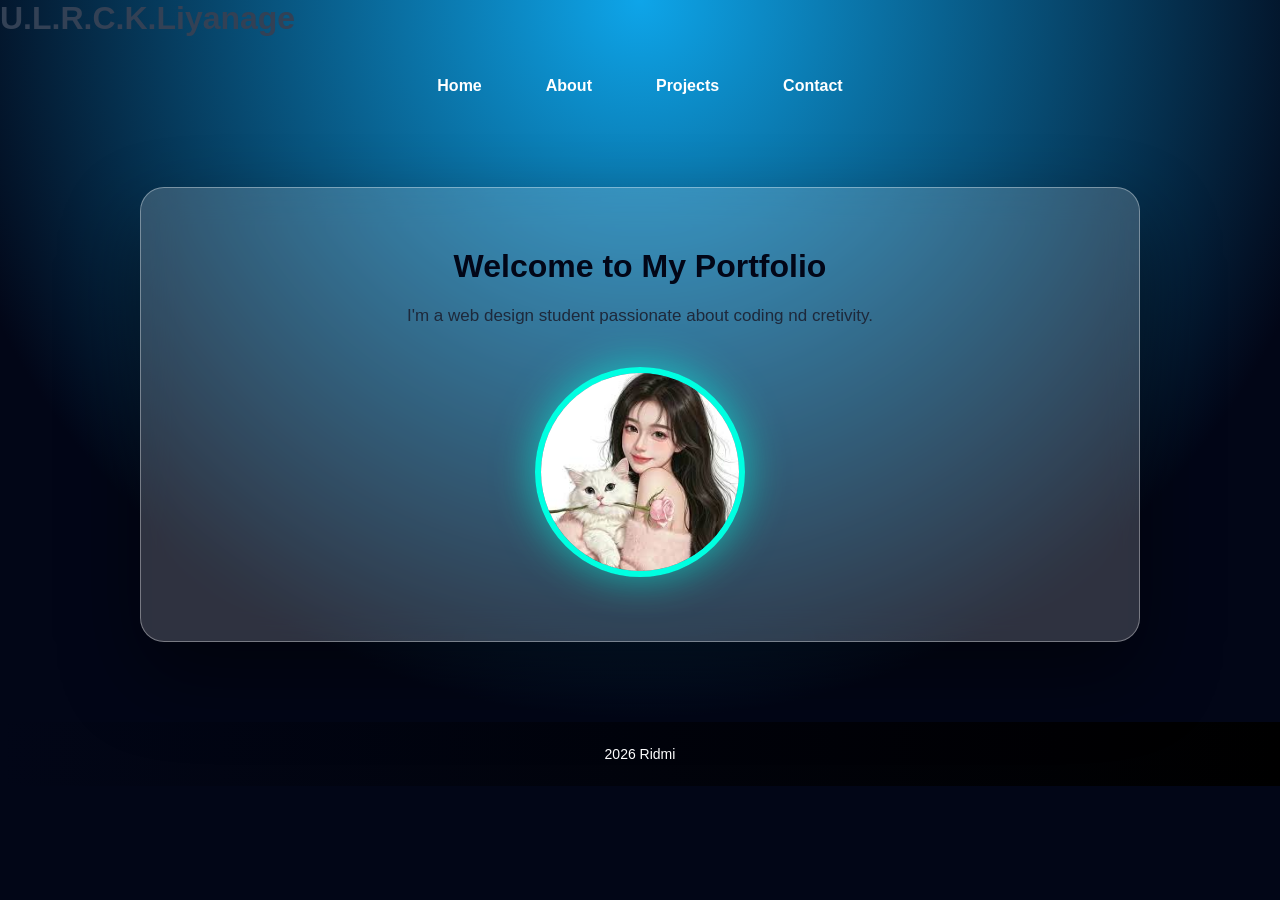
<file: index.html>
<!doctype html>
<html>
<head>
<meta charset="utf-8">
<title>My Portfolio</title>
	<link rel="stylesheet" href="style.css">
</head>
<body>
	<heder>
	<h1>U.L.R.C.K.Liyanage</h1>
	<nav>
      <a href="index.html">Home</a>
      <a href="About.html">About</a>
      <a href="projects.html">Projects</a>
      <a href="contact.html">Contact</a>
    </nav></heder>
	<section>
	<h2>Welcome to My Portfolio</h2>
	<p>I'm a web design student passionate about coding nd cretivity.</p>
	<p>
	<center></center></p>
	<img src="rithu.jpg" width="225" height="225" alt=""/></section>
	<footer>
<p>2026 Ridmi</p></footer>
	
</body>
</html>
</file>
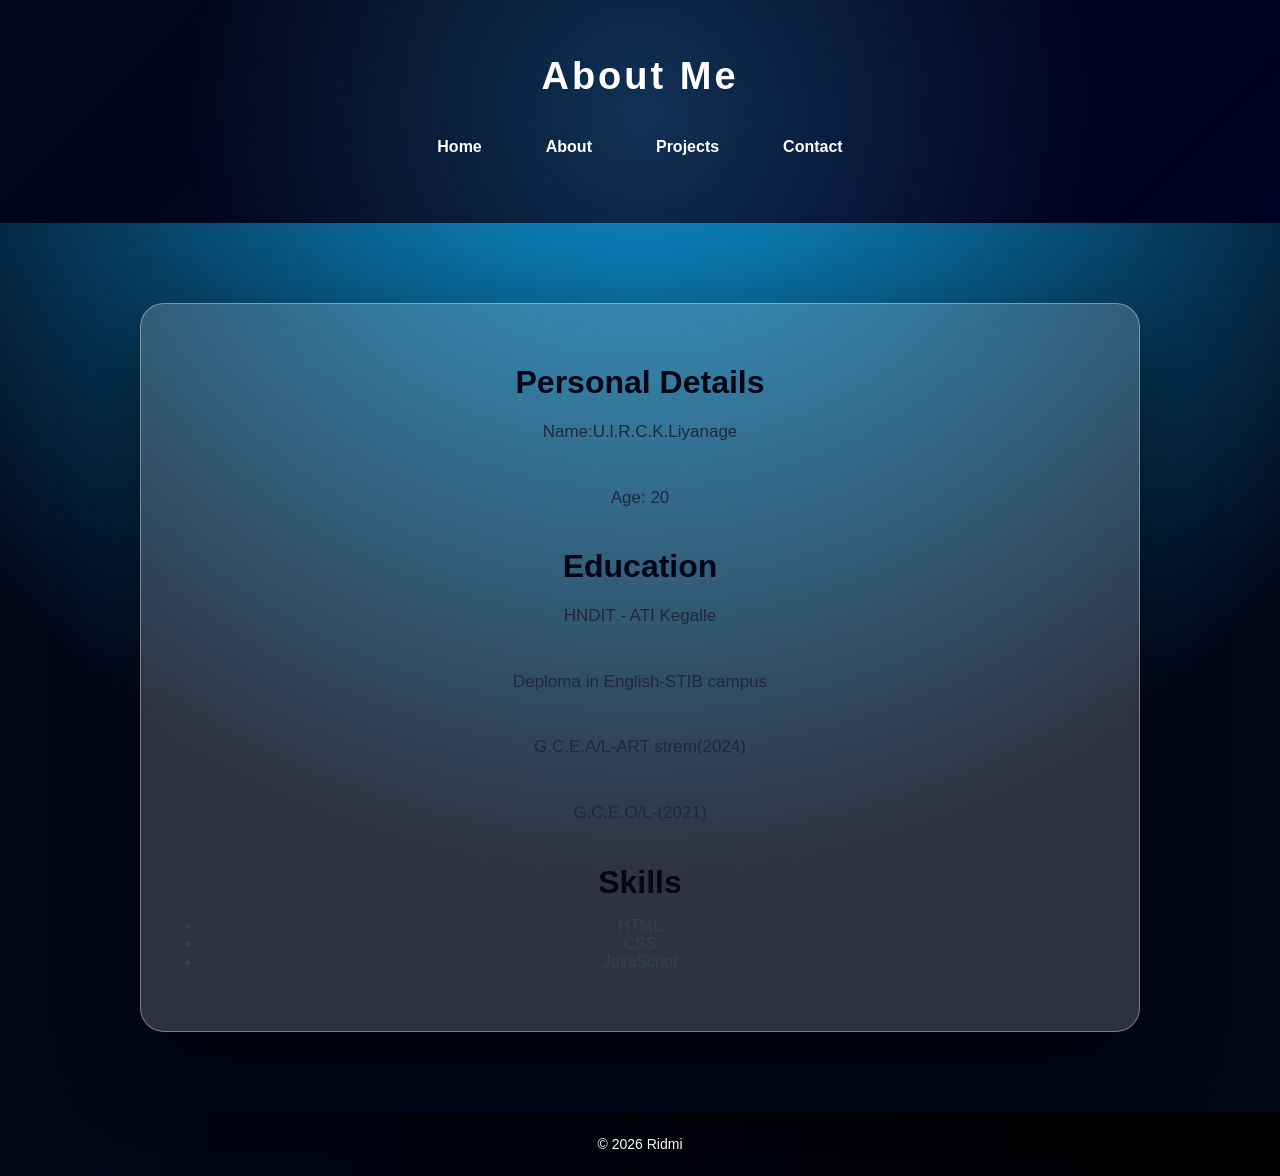
<file: About.html>
<!DOCTYPE html>
<html>
<head>
  <title>About Me</title>
  <link rel="stylesheet" href="style.css">
</head>
<body>
  <header>
    <h1>About Me</h1>
    <nav>
      <a href="index.html">Home</a>
      <a href="about.html">About</a>
      <a href="projects.html">Projects</a>
      <a href="contact.html">Contact</a>
    </nav>
  </header>

  <section>
    <h2>Personal Details</h2>
    <p>Name:U.l.R.C.K.Liyanage</p>
    <p>Age: 20</p>
<h2>Education</h2>
    <p>HNDIT - ATI Kegalle</p>
	  <p>Deploma in English-STIB campus</p>
	  <p> G.C.E.A/L-ART strem(2024) </p>
	  <p>G.C.E.O/L-(2021)</p>
    <h2>Skills</h2>
    <ul>
      <li>HTML</li>
      <li>CSS</li>
      <li>JavaScript</li>
    </ul>
  </section>

  <footer>
    <p>© 2026 Ridmi</p>
  </footer>
</body>
</html>
</file>
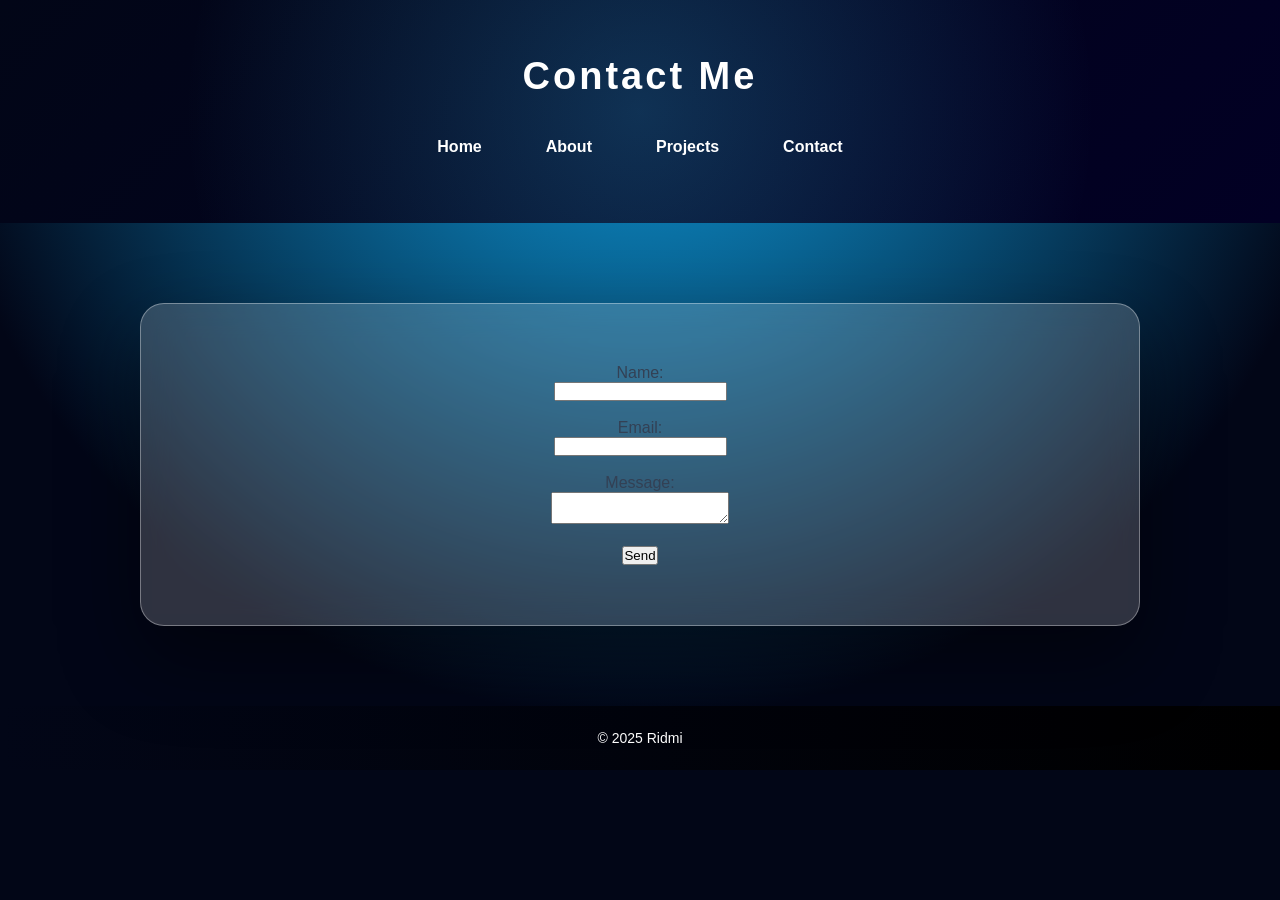
<file: contact.html>
<!DOCTYPE html>
<html>
<head>
  <title>Contact</title>
  <link rel="stylesheet" href="style.css">
</head>
<body>
  <header>
    <h1>Contact Me</h1>
    <nav>
      <a href="index.html">Home</a>
      <a href="about.html">About</a>
<a href="projects.html">Projects</a>
      <a href="contact.html">Contact</a>
    </nav>
  </header>

  <section>
    <form>
      <label>Name:</label><br>
      <input type="text" name="name"><br><br>
      <label>Email:</label><br>
      <input type="email" name="email"><br><br>
      <label>Message:</label><br>
      <textarea name="message"></textarea><br><br>
      <button type="submit">Send</button>
    </form>
  </section>

  <footer>
    <p>© 2025 Ridmi</p>
  </footer>
</body>
</html>
</file>
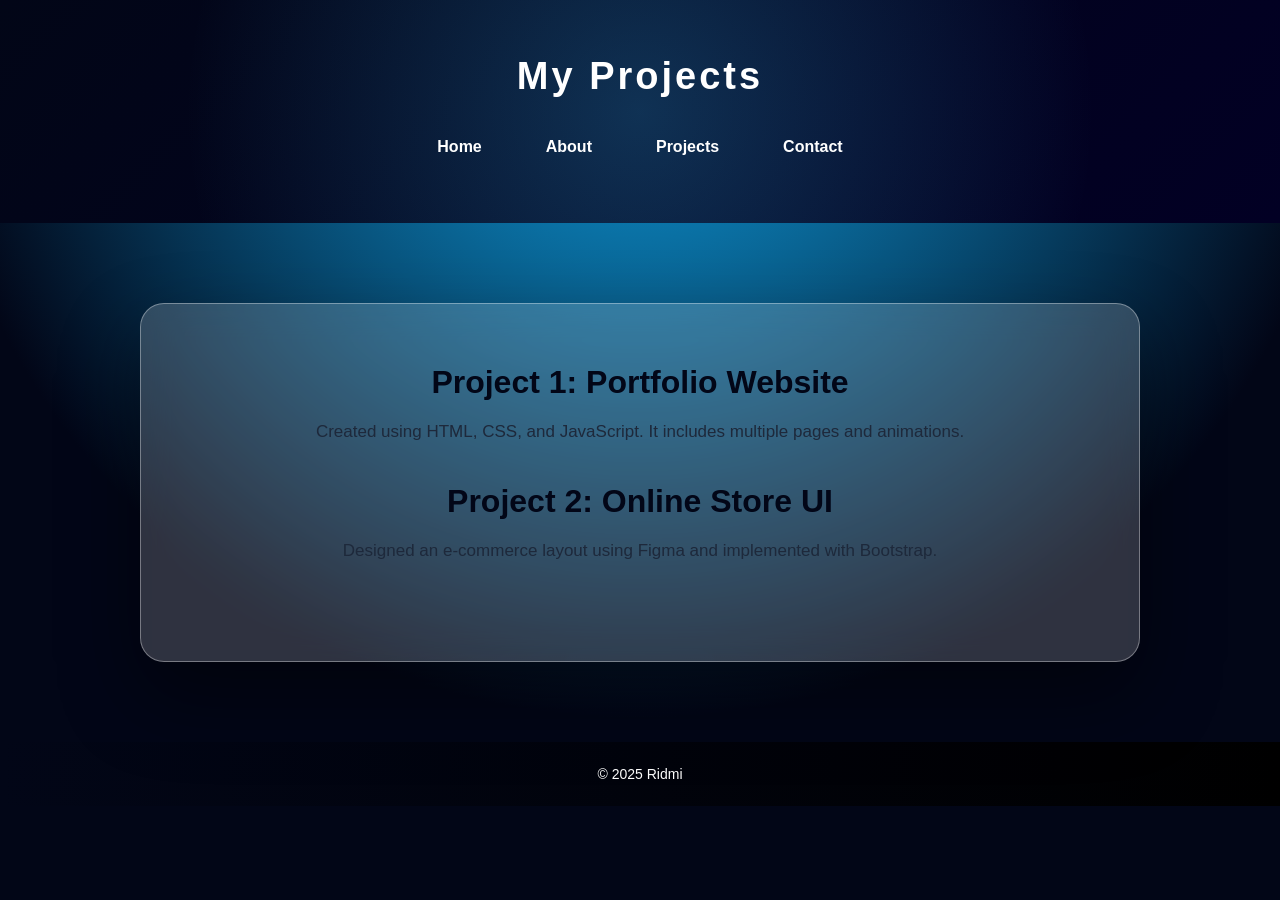
<file: Projects.html>
<!DOCTYPE html>
<html>
<head>
  <title>Project</title>
  <link rel="stylesheet" href="style.css">
</head>
<body>
  <header>
    <h1>My Projects</h1>
    <nav>
      <a href="index.html">Home</a>
      <a href="about.html">About</a>
      <a href="projects.html">Projects</a>
      <a href="contact.html">Contact</a>
    </nav>
  </header>

  <section>
    <h2>Project 1: Portfolio Website</h2>
    <p>Created using HTML, CSS, and JavaScript. It includes multiple pages and animations.</p>

    <h2>Project 2: Online Store UI</h2>
    <p>Designed an e-commerce layout using Figma and implemented with Bootstrap.</p>
  </section>

  <footer>
    <p>© 2025 Ridmi</p>
  </footer>
</body>
</html>
</file>
<file: style.css>
/* =========================
   GLOBAL RESET & VARIABLES
========================= */
:root {
  --primary: #00ffe1;
  --secondary: #8b5cf6;
  --accent: #38bdf8;
  --dark: #020617;
  --dark-light: #0f172a;
  --text: #334155;
  --white: #ffffff;
  --glass: rgba(255,255,255,0.18);
  --border-glass: rgba(255,255,255,0.35);
}

* {
  margin: 0;
  padding: 0;
  box-sizing: border-box;
}

/* =========================
   BODY
========================= */
body {
  font-family: 'Poppins', sans-serif;
  background: radial-gradient(circle at top, #0ea5e9, #020617 65%);
  color: var(--text);
  min-height: 100vh;
  animation: fadeIn 1.2s ease;
}

/* =========================
   HEADER
========================= */
header {
  background: linear-gradient(135deg, #020617, #020024);
  color: var(--white);
  padding: 55px 20px;
  text-align: center;
  position: relative;
  overflow: hidden;
}

header::after {
  content: "";
  position: absolute;
  inset: 0;
  background: radial-gradient(circle, rgba(56,189,248,0.25), transparent 70%);
  animation: glowMove 12s infinite linear;
}

header h1 {
  font-size: 38px;
  letter-spacing: 3px;
  position: relative;
  z-index: 1;
}

header h1 i {
  color: var(--primary);
}

/* =========================
   NAVIGATION
========================= */
nav {
  margin-top: 28px;
  display: flex;
  justify-content: center;
  gap: 32px;
  position: relative;
  z-index: 1;
}

nav a {
  color: var(--white);
  text-decoration: none;
  font-weight: 600;
  padding: 12px 16px;
  border-radius: 12px;
  display: flex;
  flex-direction: column;
  align-items: center;
  gap: 6px;
  transition: 0.35s ease;
}

nav a i {
  font-size: 22px;
  color: var(--accent);
}

nav a:hover {
  background: rgba(255,255,255,0.12);
  box-shadow: 0 0 20px rgba(0,255,225,0.45);
  transform: translateY(-4px);
}

/* =========================
   MAIN SECTION (GLASS)
========================= */
section {
  max-width: 1000px;
  margin: 80px auto;
  padding: 60px;
  text-align: center;

  background: var(--glass);
  backdrop-filter: blur(18px);
  border-radius: 24px;
  border: 1px solid var(--border-glass);

  box-shadow: 0 35px 80px rgba(0,0,0,0.45);
  animation: slideUp 1.1s ease;
}

section h2 {
  font-size: 32px;
  margin-bottom: 16px;
  color: #020617;
}

section p {
  font-size: 17px;
  max-width: 680px;
  margin: 0 auto 35px;
  line-height: 1.8;
  color: #1e293b;
}

/* =========================
   PROFILE IMAGE
========================= */
section img {
  width: 210px;
  height: 210px;
  border-radius: 50%;
  object-fit: cover;
  border: 6px solid var(--primary);
  box-shadow: 0 0 40px rgba(0,255,225,0.6);
  transition: 0.4s ease;
}

section img:hover {
  transform: scale(1.12) rotate(3deg);
}

/* =========================
   ICON ROW
========================= */
.icons {
  margin-top: 35px;
}

.icons i {
  font-size: 44px;
  margin: 0 16px;
  color: var(--secondary);
  transition: 0.35s ease;
}

.icons i:hover {
  color: var(--primary);
  transform: translateY(-12px) scale(1.15);
}

/* =========================
   FOOTER
========================= */
footer {
  background: linear-gradient(90deg, #020617, #000);
  color: var(--white);
  text-align: center;
  padding: 24px;
  font-size: 14px;
}

/* =========================
   ANIMATIONS
========================= */
@keyframes fadeIn {
  from { opacity: 0; }
  to { opacity: 1; }
}

@keyframes slideUp {
  from {
    transform: translateY(70px);
    opacity: 0;
  }
  to {
    transform: translateY(0);
    opacity: 1;
  }
}

@keyframes glowMove {
  0% { transform: translate(0,0); }
  50% { transform: translate(70px,70px); }
  100% { transform: translate(0,0); }
}

/* =========================
   RESPONSIVE
========================= */
@media (max-width: 768px) {
  header h1 {
    font-size: 26px;
  }

  nav {
    flex-direction: column;
  }

  section {
    margin: 40px 15px;
    padding: 35px;
  }

  section img {
    width: 160px;
    height: 160px;
  }
}
</file>
